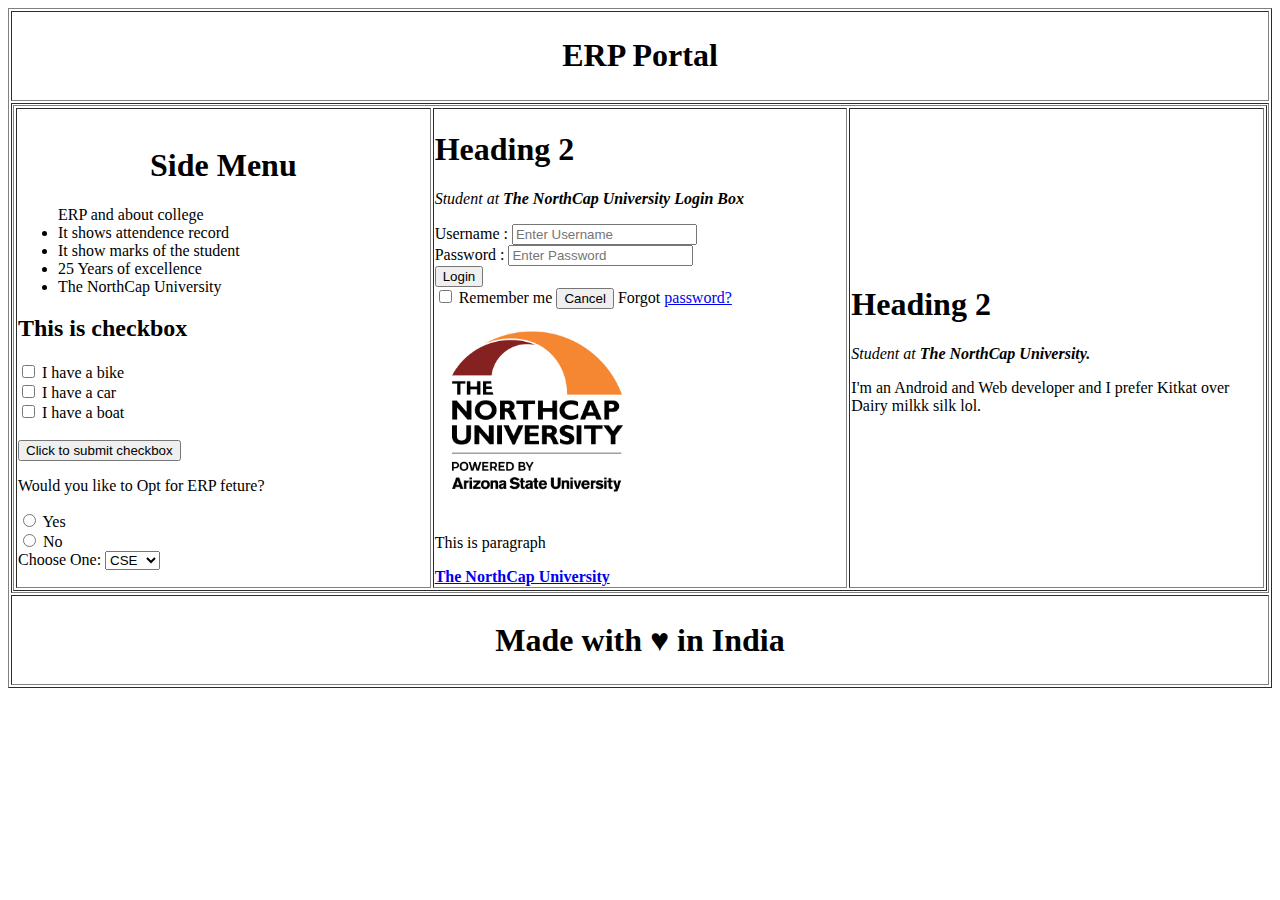
<file: (NCU) HTML/index.html>
<!DOCTYPE html>
<html lang="en">
<head>
    <meta charset="UTF-8">
    <meta http-equiv="X-UA-Compatible" content="IE=edge">
    <meta name="viewport" content="width=device-width, initial-scale=1.0">
    <title>Theme 5</title>
</head>
<body>

    <!-- <p>This is web framework</p>
    <h1>Heading level 1 created by h1 tag there are many level from h1 to h6</h1>
<h2>Heading level 2</h2>
<h3>Heading level 3</h3>
<h4>Heading level 4</h4>
<h5>Heading level 5</h5>
<h6>Heading level 6</h6> -->

<table border="1" style="width:100%">
    <tr>
        <td style="text-align:center;">
            <table >
                <tr >
                    <td width="10%" style="text-align:center;">
                        <h1 style="text-align:center;">
                            ERP Portal
                        </h1> 
                    </td>  
                </tr>
            </table>
      </td>
    </tr>
    
    <tr>
        <td>
            <table border="1" >             
                <tr>
                    <td width="33%"> 
                        <center><h1>Side Menu</h1></center>
                        <ul>
                            <LH>ERP and about college</LH>
                            <li>It shows attendence record</li>
                            <li>It show marks of the student</li>
                            <li>25 Years of excellence</li>
                            <li>The NorthCap University</li>
                        </ul>

                        <h2>      This is checkbox</h2>
                        <input type="checkbox" value="This is first checkbox">
                        <label> I have a bike</label><br>
                        <input type="checkbox" value="This is second checkbox">
                        <label > I have a car</label><br>
                        <input type="checkbox" value="Boat">
                        <label for="vehicle3"> I have a boat</label><br><br>
                        <input type="submit" value="Click to submit checkbox">
                        <br>

                        <p>Would you like to Opt for ERP feture?</p>
                        <input type="radio" value="Yes">
                        <label for="Yes">Yes</label><br>
                        <input type="radio" name="" id="" value="No">
                        <label for="No">No</label>
                        <br>
                        <label for="cars">Choose One:</label>
                        <select name="cars" id="cars">
                          <option value="volvo">CSE</option>
                          <option value="saab">ECE</option>
                          <option value="opel">IT</option>
                          <option value="audi">Mech</option>
                        </select>
                      
                    </td>

                    <td width="33%">
                        <h1>Heading 2</h1>
                        <p>
                            <em>Student at <strong>The NorthCap University Login Box</strong></em>
                        </p>
                        
                              
                        <label>Username : </label>   
                        <input type="text" placeholder="Enter Username" name="username" required><br>
                        <label>Password : </label>   
                        <input type="password" placeholder="Enter Password" name="password" required> <br>      
                        <button type="submit">Login</button>   <br>
                        <input type="checkbox"> Remember me
                        <button type="button"> Cancel</button>   
                        Forgot <a href="#"> password? </a>   
                        
                        <img src="abc.png" alt="" width="50%" height="50%">
                        <p>
                            This is paragraph
                        </p>
                        <a href="https://www.ncuindia.edu/"><strong>The NorthCap University</strong></a>
                    </td>

                    <td width="33%">
                        <h1 id="heading">Heading 2</h1>
                        <p>
                        <em>Student at <strong>The NorthCap University.</strong></em>
                        </p>

                        <p>
                             I'm an Android and Web developer and I prefer Kitkat over Dairy milkk silk lol.
                        </p>
                    </td>
                </tr> 
            </table>
         </td>
    </tr>

    <tr>
        <td style="text-align:center;">
            <table >
                <tr >
                    <td width="1%" style="text-align:center;">
                        <h1 style="text-align:center;">
                            Made with ♥ in India 
                        </h1> 
                    </td>  
                </tr>
            </table>
      </td>
    </tr>

</table>

<!-- 
  <table>
    <tr>
       <th>Student Name</th>
       <th>Subject</th>
       <th>attendence</th>
    </tr>
    <tr>
        <td>StudentA</td>
        <td>Web Frameworks</td>
        <td>65%</td>
    </tr>
    <tr>
        <td>StudentA</td>
        <td>AI&Ml</td>
        <td>55%</td>
    </tr>
    <tr>
        <td>StudentA</td>
        <td>OS</td>
        <td>85%</td>
    </tr>
    <tr>
        <td>StudentA</td>
        <td>NOSQLDB</td>
        <td>90%</td>
    </tr>
  
        <tr>
            <td>StudentB</td>
            <td>Web Frameworks</td>
            <td>65%</td>
        </tr>
        <tr>
            <td>StudentB</td>
            <td>AI&Ml</td>
            <td>55%</td>
        </tr>
        <tr>
            <td>StudentC</td>
            <td>OS</td>
            <td>85%</td>
        </tr>
        <tr>
            <td>StudentB</td>
            <td>NOSQLDB</td>
            <td>90%</td>
        </tr>
    </table> -->

</body>
</html>
</file>
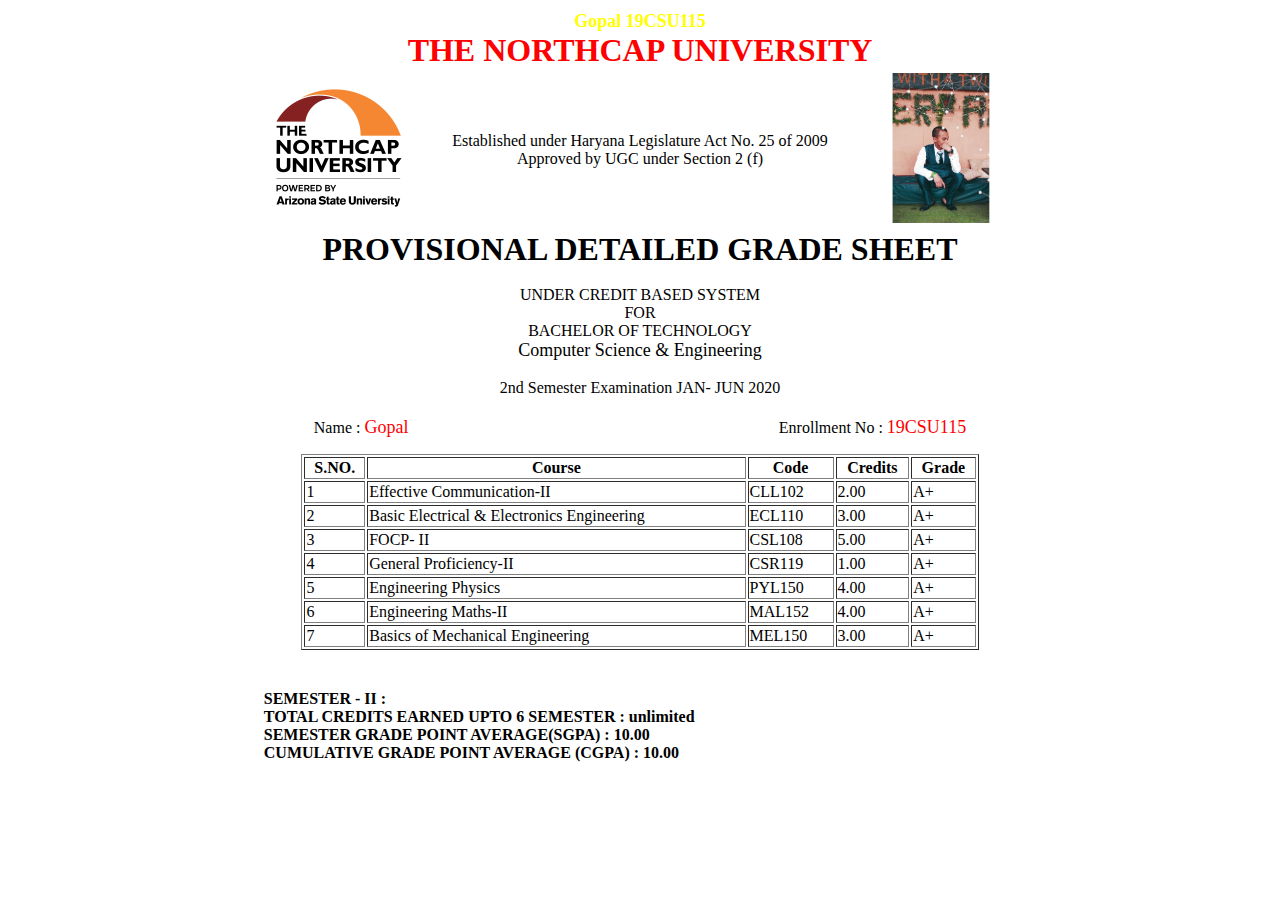
<file: (NCU) HTML/markskeet.html>
<!DOCTYPE html>
<html lang="en">

<head>
    <meta charset="UTF-8">
    <meta http-equiv="X-UA-Compatible" content="IE=edge">
    <meta name="viewport" content="width=device-width, initial-scale=1.0">
    <title>DGS</title>
</head>

<body>

    <table width="60%" align="center">
        <tr>
            <td align="center" colspan="3">
                <b>
                    <font face="Comic Sans MS" size="4" color="yellow">
                        Gopal 19CSU115
                    </font>
                    <br>
                    <font face="Comic Sans MS" size="6" color="red">
                        THE NORTHCAP UNIVERSITY
                    </font>
                </b>
            </td>
        </tr>

        <tr>
            <td width="150px">
                <img src="abc.png" alt="Student image" height="150px" width="150px">
            </td>
            <td align="center">
                Established under Haryana Legislature Act No. 25 of 2009 <br>
                Approved by UGC under Section 2 (f)
            </td>
            <td width="150px">
                <img src="gopal.jpg" alt="student photo" height="150px" width="150px">
            </td>
        </tr>

        <tr>
            <td align="center" colspan="3">
                <b>
                    <font face="Comic Sans MS" size="6" color="black">
                        PROVISIONAL DETAILED GRADE SHEET
                    </font>
                </b>
                <br><br>
                <div>
                    UNDER CREDIT BASED SYSTEM <br>
                    FOR <br>
                    BACHELOR OF TECHNOLOGY <br>
                    <font face="Comic Sans MS" size="4" color="black">
                        Computer Science & Engineering
                    </font>
                    <br><br>
                    2nd Semester Examination JAN- JUN 2020
                </div>
            </td>
        </tr>

<!-- 
        <tr>
            <td colspan="3">
                &nbsp&nbsp&nbsp&nbsp&nbsp&nbsp&nbsp&nbsp&nbsp&nbsp&nbsp&nbsp&nbsp&nbsp&nbsp&nbsp&nbsp&nbsp&nbsp
                Name : <font face="Comic Sans MS" size="4" color="  red">Gopal</font>
                &nbsp&nbsp&nbsp&nbsp&nbsp&nbsp&nbsp&nbsp&nbsp&nbsp&nbsp&nbsp&nbsp&nbsp&nbsp&nbsp&nbsp&nbsp&nbsp&nbsp&nbsp&nbsp&nbsp&nbsp&nbsp&nbsp&nbsp&nbsp&nbsp&nbsp&nbsp&nbsp&nbsp&nbsp&nbsp&nbsp&nbsp&nbsp&nbsp&nbsp
                &nbsp&nbsp&nbsp&nbsp&nbsp&nbsp&nbsp&nbsp&nbsp&nbsp&nbsp&nbsp&nbsp&nbsp&nbsp&nbsp&nbsp&nbsp&nbsp&nbsp&nbsp&nbsp&nbsp&nbsp&nbsp&nbsp&nbsp&nbsp&nbsp&nbsp&nbsp&nbsp&nbsp&nbsp&nbsp&nbsp&nbsp&nbsp&nbsp&nbsp
                &nbsp&nbsp&nbsp&nbsp&nbsp&nbsp&nbsp&nbsp&nbsp&nbsp&nbsp&nbsp&nbsp&nbsp&nbsp&nbsp&nbsp&nbsp&nbsp&nbsp&nbsp&nbsp&nbsp&nbsp&nbsp&nbsp&nbsp&nbsp&nbsp&nbsp&nbsp&nbsp&nbsp&nbsp&nbsp&nbsp&nbsp&nbsp&nbsp&nbsp
                &nbsp&nbsp&nbsp&nbsp&nbsp&nbsp&nbsp&nbsp&nbsp&nbsp&nbsp&nbsp&nbsp&nbsp&nbsp&nbsp&nbsp&nbsp&nbsp&nbsp&nbsp&nbsp&nbsp&nbsp&nbsp&nbsp&nbsp&nbsp&nbsp&nbsp&nbsp&nbsp&nbsp&nbsp&nbsp&nbsp&nbsp&nbsp&nbsp&nbsp
                Enrollment No : <font face="Comic Sans MS" size="4" color="red">19CSU115</font>
            </td>
        </tr> -->

        <tr>
            <td colspan="3">
                <p style="text-align:left; padding-right: 50px; padding-left: 50px;">
                    Name : <font face="Comic Sans MS" size="4" color="  red">Gopal</font>
                    <span style="float:right;">
                        Enrollment No : <font face="Comic Sans MS" size="4" color="red">19CSU115</font>
                    </span>
                </p>
                
                <table width="90%" align="center" border="1">
                    
                    <tr>
                        <th>S.NO.</th>
                        <th>Course</th>
                        <th>Code</th>
                        <th>Credits</th>
                        <th>Grade</th>
                    </tr>
                    <tr>
                        <td>1</td>
                        <td>Effective Communication-II</td>
                        <td>CLL102</td>
                        <td>2.00</td>
                        <td>A+</td>
                    </tr>
                    <tr>
                        <td>2</td>
                        <td>Basic Electrical & Electronics Engineering</td>
                        <td>ECL110</td>
                        <td>3.00</td>
                        <td>A+</td>
                    </tr>
                    <tr>
                        <td>3</td>
                        <td>FOCP- II</td>
                        <td>CSL108</td>
                        <td>5.00</td>
                        <td>A+</td>
                    </tr>
                    <tr>
                        <td>4</td>
                        <td>General Proficiency-II</td>
                        <td>CSR119</td>
                        <td>1.00</td>
                        <td>A+</td>
                    </tr>
                    <tr>
                        <td>5</td>
                        <td>Engineering Physics</td>
                        <td>PYL150</td>
                        <td>4.00</td>
                        <td>A+</td>
                    </tr>
                    <tr>
                        <td>6</td>
                        <td>Engineering Maths-II</td>
                        <td>MAL152</td>
                        <td>4.00</td>
                        <td>A+</td>
                    </tr>
                    <tr>
                        <td>7</td>
                        <td>Basics of Mechanical Engineering</td>
                        <td>MEL150</td>
                        <td>3.00</td>
                        <td>A+</td>
                    </tr>
                </table>
            </td>
        </tr>

        <tr>
            <td colspan="3" align="left">
                <br><br>
                <b>
                    SEMESTER - II : <br>
                    TOTAL CREDITS EARNED UPTO 6 SEMESTER : unlimited <br>
                    SEMESTER GRADE POINT AVERAGE(SGPA) : 10.00 <br>
                    CUMULATIVE GRADE POINT AVERAGE (CGPA) : 10.00 <br>
                </b>
            </td>
        </tr>

    </table>
</body>

</html>
</file>
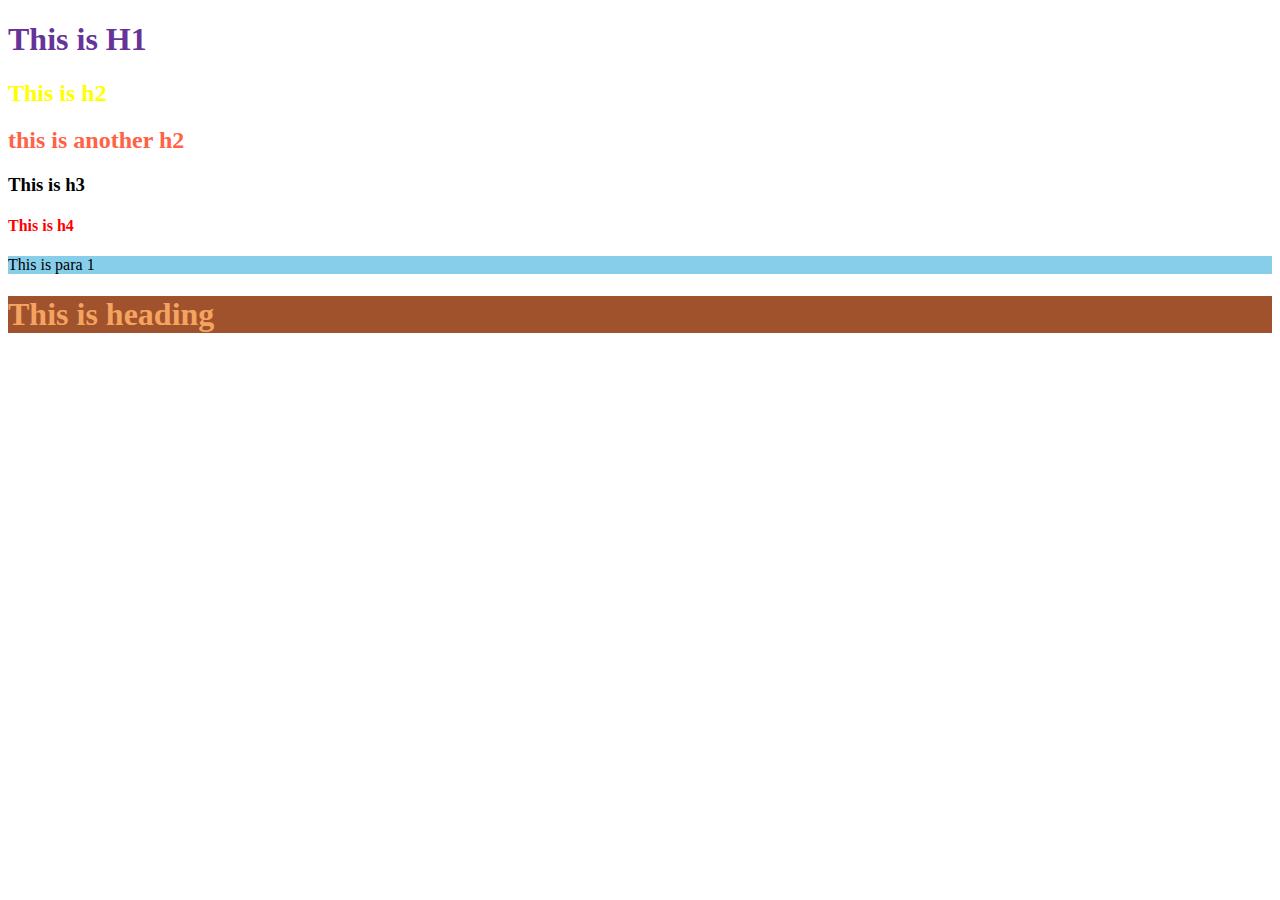
<file: (NCU) HTML/css/htmlAndCss.html>
<!DOCTYPE html>
<html lang="en">
<head>
    <meta charset="UTF-8">
    <meta http-equiv="X-UA-Compatible" content="IE=edge">
    <meta name="viewport" content="width=device-width, initial-scale=1.0">
    <title>Document</title>

    <style>
        h4{
            color: springgreen;
        }
    </style>
        <link rel="stylesheet" href="styles.css">

</head>
<body>
    <h1>This is H1</h1>
    <h2 class="h2">This is h2</h2>
    <h2 style="color: tomato;">this is another h2</h2>
    <h3>This is h3</h3>
    <h4>This is h4</h4>
    <p>This is para 1</p>
    <h1 class="heading">This is heading</h1>
</body>
</html>
</file>
<file: (NCU) HTML/css/styles.css>
h1{
    color: rebeccapurple;
}
h2{
    color: red;
}

.h2{
    color: yellow;
}

.hr{
    color: seagreen;
}

.heading{
    color: sandybrown;
    background-color: sienna;
}

p{
    background-color: skyblue;
}

h4{
    color: red;
}
</file>
